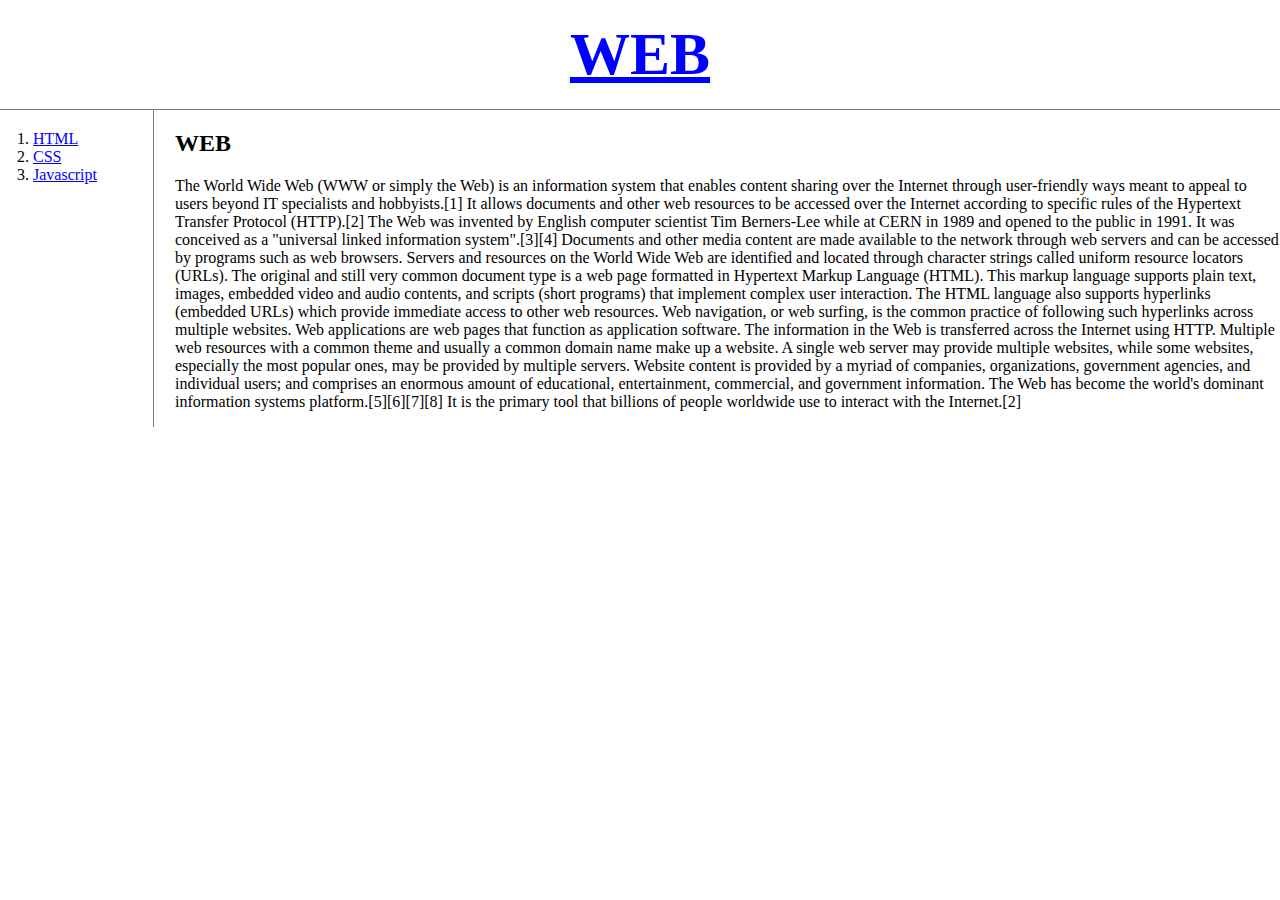
<file: index.html>
<!doctype html>
<html>
<head>
    <!-- Google tag (gtag.js) -->
<script async src="https://www.googletagmanager.com/gtag/js?id=G-DYD81Z3XT4"></script>
<script>
  window.dataLayer = window.dataLayer || [];
  function gtag(){dataLayer.push(arguments);}
  gtag('js', new Date());

  gtag('config', 'G-DYD81Z3XT4');
</script>
    <title>WEB1-Welcome</title>
    <meta charset="utf-8">
    <link rel="stylesheet" href="style.css">
</head>

<body>
<h1><a href="index.html">WEB</a></h1> 
<div id="grid">
    <ol>
        <li><a href="1.html">HTML</a></li>
        <li><a href="2.html">CSS</a></li>
        <li><a href="3.html">Javascript</a></li>
    </ol>
    <div id="article">
        <h2>WEB</h2>
        <p>
            The World Wide Web (WWW or simply the Web) is an information system that enables content sharing over the Internet through user-friendly ways meant to appeal to users beyond IT specialists and hobbyists.[1] It allows documents and other web resources to be accessed over the Internet according to specific rules of the Hypertext Transfer Protocol (HTTP).[2]

            The Web was invented by English computer scientist Tim Berners-Lee while at CERN in 1989 and opened to the public in 1991. It was conceived as a "universal linked information system".[3][4] Documents and other media content are made available to the network through web servers and can be accessed by programs such as web browsers. Servers and resources on the World Wide Web are identified and located through character strings called uniform resource locators (URLs).
            
            The original and still very common document type is a web page formatted in Hypertext Markup Language (HTML). This markup language supports plain text, images, embedded video and audio contents, and scripts (short programs) that implement complex user interaction. The HTML language also supports hyperlinks (embedded URLs) which provide immediate access to other web resources. Web navigation, or web surfing, is the common practice of following such hyperlinks across multiple websites. Web applications are web pages that function as application software. The information in the Web is transferred across the Internet using HTTP. Multiple web resources with a common theme and usually a common domain name make up a website. A single web server may provide multiple websites, while some websites, especially the most popular ones, may be provided by multiple servers. Website content is provided by a myriad of companies, organizations, government agencies, and individual users; and comprises an enormous amount of educational, entertainment, commercial, and government information.
            
            The Web has become the world's dominant information systems platform.[5][6][7][8] It is the primary tool that billions of people worldwide use to interact with the Internet.[2]</p>
        <p>
    </div>    
</div>    
    <div id="disqus_thread"></div>
<script>
    /**
    *  RECOMMENDED CONFIGURATION VARIABLES: EDIT AND UNCOMMENT THE SECTION BELOW TO INSERT DYNAMIC VALUES FROM YOUR PLATFORM OR CMS.
    *  LEARN WHY DEFINING THESE VARIABLES IS IMPORTANT: https://disqus.com/admin/universalcode/#configuration-variables    */
    /*
    var disqus_config = function () {
    this.page.url = PAGE_URL;  // Replace PAGE_URL with your page's canonical URL variable
    this.page.identifier = PAGE_IDENTIFIER; // Replace PAGE_IDENTIFIER with your page's unique identifier variable
    };
    */
    (function() { // DON'T EDIT BELOW THIS LINE
    var d = document, s = d.createElement('script');
    s.src = 'https://web1-6sgxlrkugs.disqus.com/embed.js';
    s.setAttribute('data-timestamp', +new Date());
    (d.head || d.body).appendChild(s);
    })();
</script>
<noscript>Please enable JavaScript to view the <a href="https://disqus.com/?ref_noscript">comments powered by Disqus.</a></noscript>






</p>
<p>
    <!--Start of Tawk.to Script-->
<script type="text/javascript">
    var Tawk_API=Tawk_API||{}, Tawk_LoadStart=new Date();
    (function(){
    var s1=document.createElement("script"),s0=document.getElementsByTagName("script")[0];
    s1.async=true;
    s1.src='https://embed.tawk.to/667831d89d7f358570d28181/1i12o5e65';
    s1.charset='UTF-8';
    s1.setAttribute('crossorigin','*');
    s0.parentNode.insertBefore(s1,s0);
    })();
    </script>
    <!--End of Tawk.to Script-->
</p>

</body>
</html>
</file>
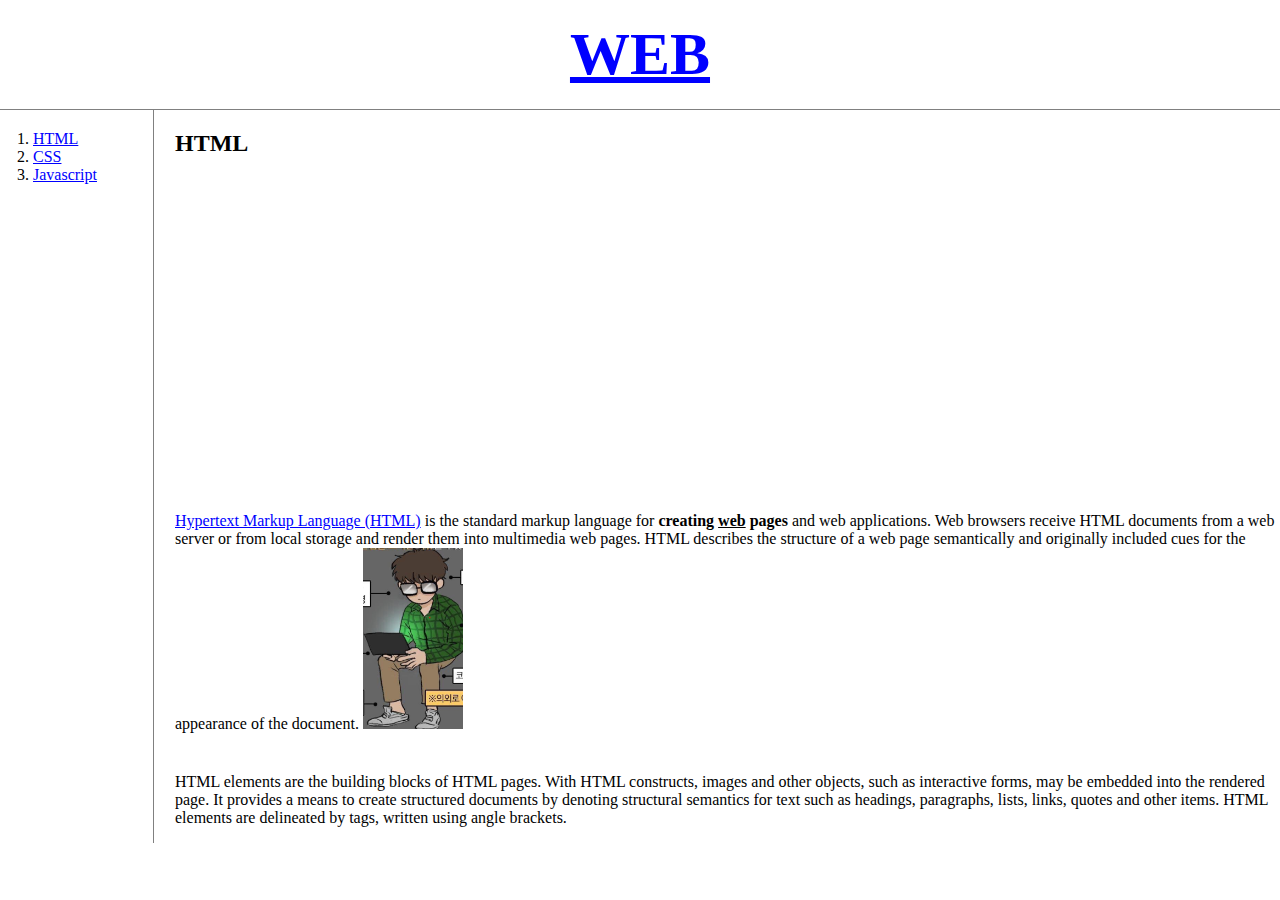
<file: 1.html>
<!doctype html>
<html>
<head>
        <!-- Google tag (gtag.js) -->
    <script async src="https://www.googletagmanager.com/gtag/js?id=G-DYD81Z3XT4"></script>
    <script>
    window.dataLayer = window.dataLayer || [];
    function gtag(){dataLayer.push(arguments);}
    gtag('js', new Date());

    gtag('config', 'G-DYD81Z3XT4');
    </script>
    <title>WEB1-HTML</title>
    <meta charset="utf-8">
        
    <link rel="stylesheet" href="style.css">
    
</head>

<body>
<h1><a href="index.html">WEB</a></h1>
<div id="grid">
    <ol>
        <li><a href="1.html">HTML</a></li>
        <li><a href="2.html">CSS</a></li>
        <li><a href="3.html">Javascript</a></li>
    </ol>
    <div id="article">
        <h2>HTML</h2>
        <p>
            <iframe width="560" height="315" 
            src="https://www.youtube.com/embed/YVxCFGv9Eqk?si=na05DeMUwSC6bo2T" 
            title="YouTube video player" frameborder="0" 
            allow="accelerometer; autoplay; clipboard-write; encrypted-media; 
            gyroscope; picture-in-picture; web-share" 
            referrerpolicy="strict-origin-when-cross-origin" 
            allowfullscreen></iframe> 
        </p>
        <p><a href="https://html.spec.whatwg.org/" target="_blank"  title="html5 specification">Hypertext Markup Language (HTML)</a> is the standard
        markup language for <strong>creating <u>web</u>
        pages</strong> and web applications. Web 
        browsers receive HTML documents from a web
        server or from local storage and render 
        them into multimedia web pages. HTML 
        describes the structure of a web page 
        semantically and originally included cues 
        for the appearance of the document.
        <img src="developer.png" width="100">
        </p><p style="margin-top:40px;">HTML elements 
        are the building blocks of HTML pages. With HTML
        constructs, images and other objects, such as 
        interactive forms, may be embedded into the 
        rendered page. It provides a means to create 
        structured documents by denoting structural 
        semantics for text such as headings, paragraphs,
        lists, links, quotes and other items. HTML 
        elements are delineated by tags, written using
        angle brackets.</p>
    </div>
</div>

<p>
    <div id="disqus_thread"></div>
<script>
    /**
    *  RECOMMENDED CONFIGURATION VARIABLES: EDIT AND UNCOMMENT THE SECTION BELOW TO INSERT DYNAMIC VALUES FROM YOUR PLATFORM OR CMS.
    *  LEARN WHY DEFINING THESE VARIABLES IS IMPORTANT: https://disqus.com/admin/universalcode/#configuration-variables    */
    /*
    var disqus_config = function () {
    this.page.url = PAGE_URL;  // Replace PAGE_URL with your page's canonical URL variable
    this.page.identifier = PAGE_IDENTIFIER; // Replace PAGE_IDENTIFIER with your page's unique identifier variable
    };
    */
    (function() { // DON'T EDIT BELOW THIS LINE
    var d = document, s = d.createElement('script');
    s.src = 'https://web1-6sgxlrkugs.disqus.com/embed.js';
    s.setAttribute('data-timestamp', +new Date());
    (d.head || d.body).appendChild(s);
    })();
</script>
<noscript>Please enable JavaScript to view the <a href="https://disqus.com/?ref_noscript">comments powered by Disqus.</a></noscript>
</p>


<p>
    <!--Start of Tawk.to Script-->
<script type="text/javascript">
    var Tawk_API=Tawk_API||{}, Tawk_LoadStart=new Date();
    (function(){
    var s1=document.createElement("script"),s0=document.getElementsByTagName("script")[0];
    s1.async=true;
    s1.src='https://embed.tawk.to/667831d89d7f358570d28181/1i12o5e65';
    s1.charset='UTF-8';
    s1.setAttribute('crossorigin','*');
    s0.parentNode.insertBefore(s1,s0);
    })();
    </script>
    <!--End of Tawk.to Script-->
</p>

</body>
</html>
</file>
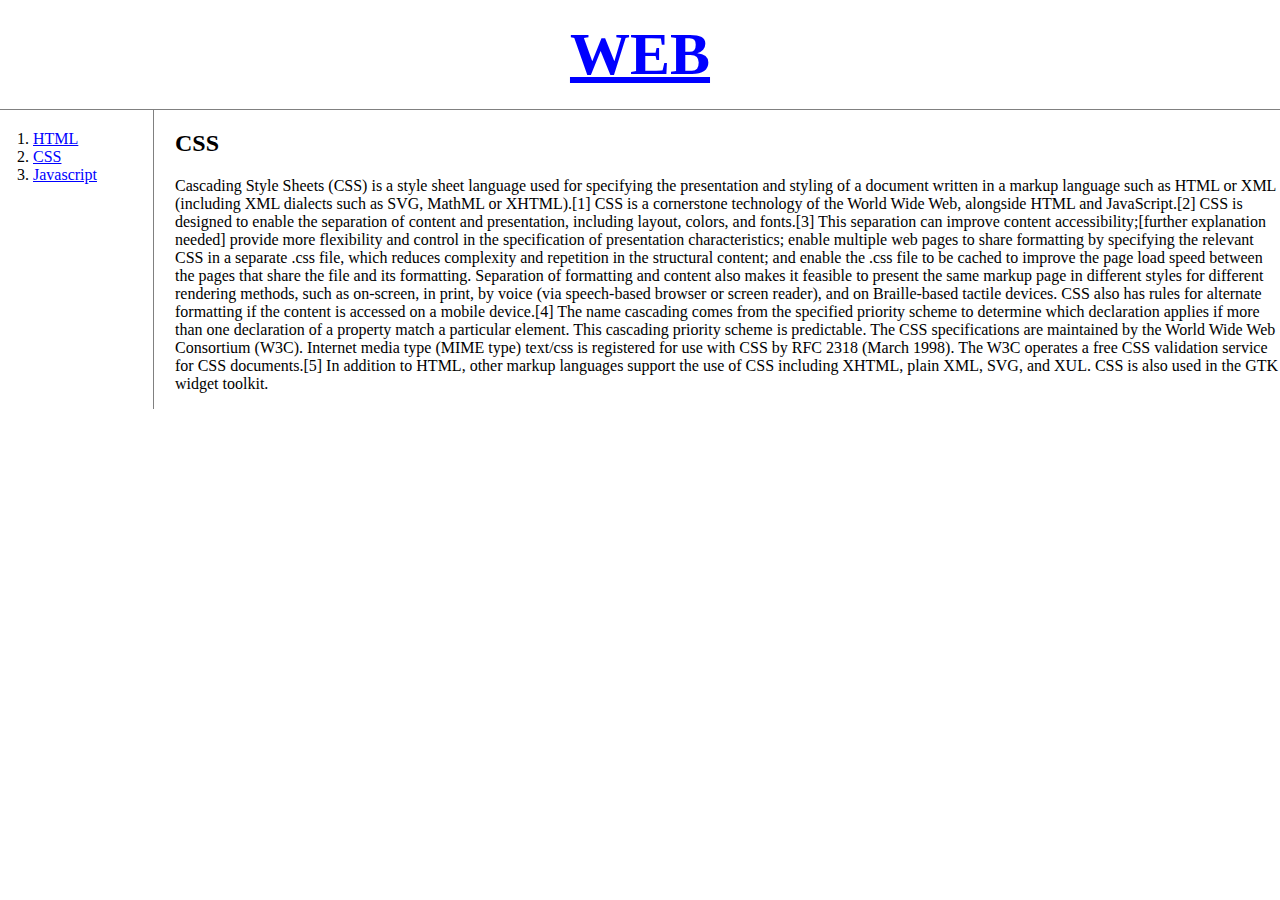
<file: 2.html>
<!doctype html>
<html>
<head>
    <!-- Google tag (gtag.js) -->
<script async src="https://www.googletagmanager.com/gtag/js?id=G-DYD81Z3XT4"></script>
<script>
  window.dataLayer = window.dataLayer || [];
  function gtag(){dataLayer.push(arguments);}
  gtag('js', new Date());

  gtag('config', 'G-DYD81Z3XT4');
</script>
    <title>WEB1-CSS</title>
    <meta charset="utf-8">
    <link rel="stylesheet" href="style.css">
</head>

<body>
<h1><a href="index.html">WEB</a></h1>
<div id="grid">
    <ol>
        <li><a href="1.html">HTML</a></li>
        <li><a href="2.html" >CSS</a></li>
        <li><a href="3.html">Javascript</a></li>
    </ol>

    <!--
    <h1><a href="index.html"><font color="red">WEB</font></a></h1> 
    <ol>
        <li><a href="1.html"><font color="red">HTML</font></a></li>
        <li><a href="2.html"><font color="red">CSS</font></a></li>
        <li><a href="3.html"><font color="red">Javascript</font></a></li>
    </ol>
    -->

    <div id="article">
        <h2>CSS</h2>
        <p>
        Cascading Style Sheets (CSS) is a style sheet language used for specifying the presentation and styling of a document written in a markup language such as HTML or XML (including XML dialects such as SVG, MathML or XHTML).[1] CSS is a cornerstone technology of the World Wide Web, alongside HTML and JavaScript.[2]

            CSS is designed to enable the separation of content and presentation, including layout, colors, and fonts.[3] This separation can improve content accessibility;[further explanation needed] provide more flexibility and control in the specification of presentation characteristics; enable multiple web pages to share formatting by specifying the relevant CSS in a separate .css file, which reduces complexity and repetition in the structural content; and enable the .css file to be cached to improve the page load speed between the pages that share the file and its formatting.
            
            Separation of formatting and content also makes it feasible to present the same markup page in different styles for different rendering methods, such as on-screen, in print, by voice (via speech-based browser or screen reader), and on Braille-based tactile devices. CSS also has rules for alternate formatting if the content is accessed on a mobile device.[4]
            
            The name cascading comes from the specified priority scheme to determine which declaration applies if more than one declaration of a property match a particular element. This cascading priority scheme is predictable.
            
            The CSS specifications are maintained by the World Wide Web Consortium (W3C). Internet media type (MIME type) text/css is registered for use with CSS by RFC 2318 (March 1998). The W3C operates a free CSS validation service for CSS documents.[5]
            
            In addition to HTML, other markup languages support the use of CSS including XHTML, plain XML, SVG, and XUL. CSS is also used in the GTK widget toolkit.

        </p>
    </div>
</div> 

<p>
    <div id="disqus_thread"></div>
<script>
    /**
    *  RECOMMENDED CONFIGURATION VARIABLES: EDIT AND UNCOMMENT THE SECTION BELOW TO INSERT DYNAMIC VALUES FROM YOUR PLATFORM OR CMS.
    *  LEARN WHY DEFINING THESE VARIABLES IS IMPORTANT: https://disqus.com/admin/universalcode/#configuration-variables    */
    /*
    var disqus_config = function () {
    this.page.url = PAGE_URL;  // Replace PAGE_URL with your page's canonical URL variable
    this.page.identifier = PAGE_IDENTIFIER; // Replace PAGE_IDENTIFIER with your page's unique identifier variable
    };
    */
    (function() { // DON'T EDIT BELOW THIS LINE
    var d = document, s = d.createElement('script');
    s.src = 'https://web1-6sgxlrkugs.disqus.com/embed.js';
    s.setAttribute('data-timestamp', +new Date());
    (d.head || d.body).appendChild(s);
    })();
</script>
<noscript>Please enable JavaScript to view the <a href="https://disqus.com/?ref_noscript">comments powered by Disqus.</a></noscript>

</p>
<p>
    <!--Start of Tawk.to Script-->
<script type="text/javascript">
    var Tawk_API=Tawk_API||{}, Tawk_LoadStart=new Date();
    (function(){
    var s1=document.createElement("script"),s0=document.getElementsByTagName("script")[0];
    s1.async=true;
    s1.src='https://embed.tawk.to/667831d89d7f358570d28181/1i12o5e65';
    s1.charset='UTF-8';
    s1.setAttribute('crossorigin','*');
    s0.parentNode.insertBefore(s1,s0);
    })();
    </script>
    <!--End of Tawk.to Script-->
</p>


</body>
</html>
</file>
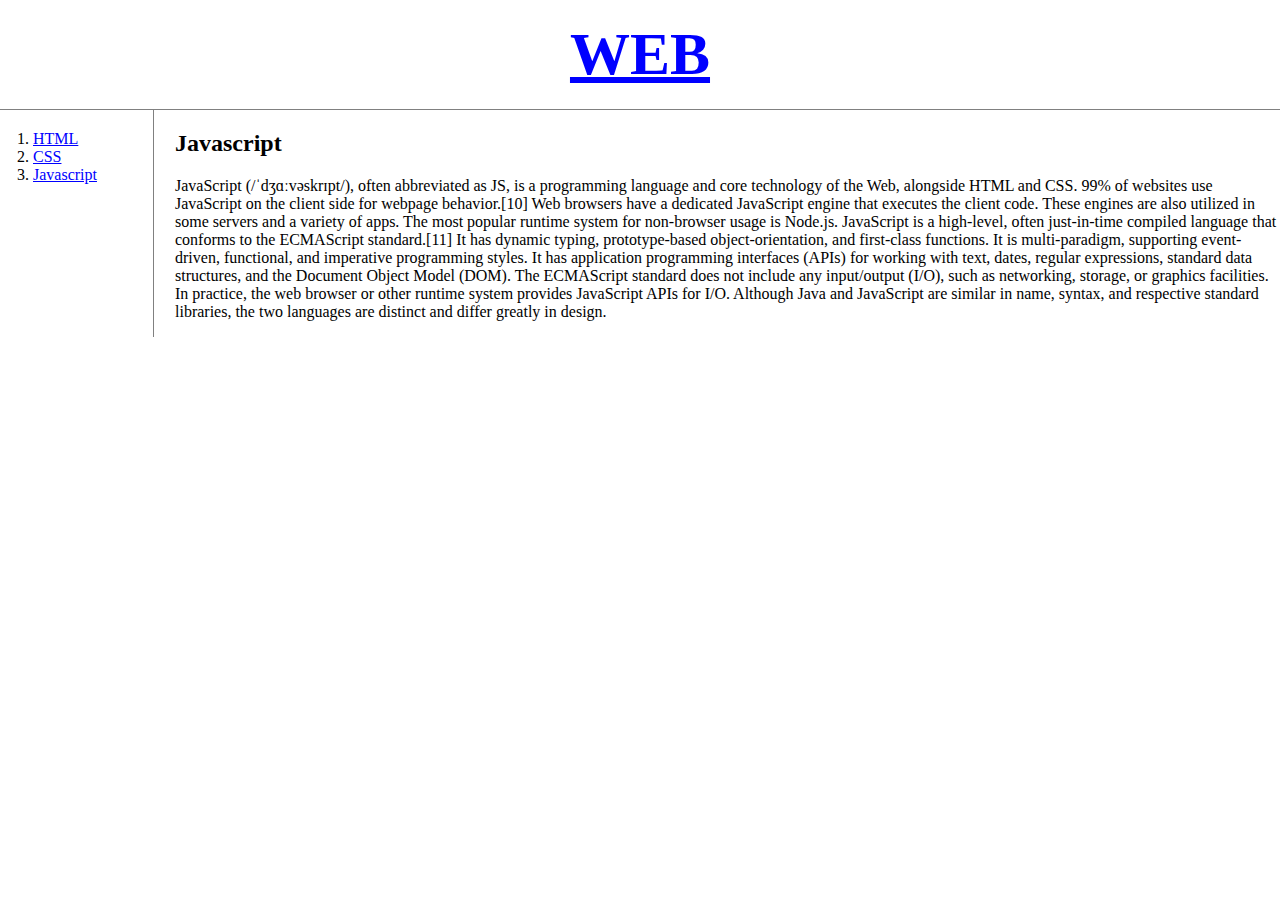
<file: 3.html>
<!doctype html>
<html>
<head>
    <!-- Google tag (gtag.js) -->
<script async src="https://www.googletagmanager.com/gtag/js?id=G-DYD81Z3XT4"></script>
<script>
  window.dataLayer = window.dataLayer || [];
  function gtag(){dataLayer.push(arguments);}
  gtag('js', new Date());

  gtag('config', 'G-DYD81Z3XT4');
</script>
    <title>WEB1-Javascript</title>
    <meta charset="utf-8">

    <link rel="stylesheet" href="style.css">        
</head>

<body>
<h1><a href="index.html">WEB</a></h1>
<div id="grid"> 
    <ol>
        <li><a href="1.html">HTML</a></li>
        <li><a href="2.html">CSS</a></li>
        <li><a href="3.html">Javascript</a></li>
    </ol>
    <div id="article">
        <h2>Javascript</h2>
        <p>JavaScript (/ˈdʒɑːvəskrɪpt/), often abbreviated as JS, is a programming language and core technology of the Web, alongside HTML and CSS. 99% of websites use JavaScript on the client side for webpage behavior.[10]

            Web browsers have a dedicated JavaScript engine that executes the client code. These engines are also utilized in some servers and a variety of apps. The most popular runtime system for non-browser usage is Node.js.
            
            JavaScript is a high-level, often just-in-time compiled language that conforms to the ECMAScript standard.[11] It has dynamic typing, prototype-based object-orientation, and first-class functions. It is multi-paradigm, supporting event-driven, functional, and imperative programming styles. It has application programming interfaces (APIs) for working with text, dates, regular expressions, standard data structures, and the Document Object Model (DOM).
            
            The ECMAScript standard does not include any input/output (I/O), such as networking, storage, or graphics facilities. In practice, the web browser or other runtime system provides JavaScript APIs for I/O.
            
            Although Java and JavaScript are similar in name, syntax, and respective standard libraries, the two languages are distinct and differ greatly in design.</p>

        <p>
    </div>
</div>    
    <div id="disqus_thread"></div>
<script>
    /**
    *  RECOMMENDED CONFIGURATION VARIABLES: EDIT AND UNCOMMENT THE SECTION BELOW TO INSERT DYNAMIC VALUES FROM YOUR PLATFORM OR CMS.
    *  LEARN WHY DEFINING THESE VARIABLES IS IMPORTANT: https://disqus.com/admin/universalcode/#configuration-variables    */
    /*
    var disqus_config = function () {
    this.page.url = PAGE_URL;  // Replace PAGE_URL with your page's canonical URL variable
    this.page.identifier = PAGE_IDENTIFIER; // Replace PAGE_IDENTIFIER with your page's unique identifier variable
    };
    */
    (function() { // DON'T EDIT BELOW THIS LINE
    var d = document, s = d.createElement('script');
    s.src = 'https://web1-6sgxlrkugs.disqus.com/embed.js';
    s.setAttribute('data-timestamp', +new Date());
    (d.head || d.body).appendChild(s);
    })();
</script>
<noscript>Please enable JavaScript to view the <a href="https://disqus.com/?ref_noscript">comments powered by Disqus.</a></noscript>






</p>
<p>
    <!--Start of Tawk.to Script-->
<script type="text/javascript">
    var Tawk_API=Tawk_API||{}, Tawk_LoadStart=new Date();
    (function(){
    var s1=document.createElement("script"),s0=document.getElementsByTagName("script")[0];
    s1.async=true;
    s1.src='https://embed.tawk.to/667831d89d7f358570d28181/1i12o5e65';
    s1.charset='UTF-8';
    s1.setAttribute('crossorigin','*');
    s0.parentNode.insertBefore(s1,s0);
    })();
    </script>
    <!--End of Tawk.to Script-->
</p>

</body>
</html>
</file>
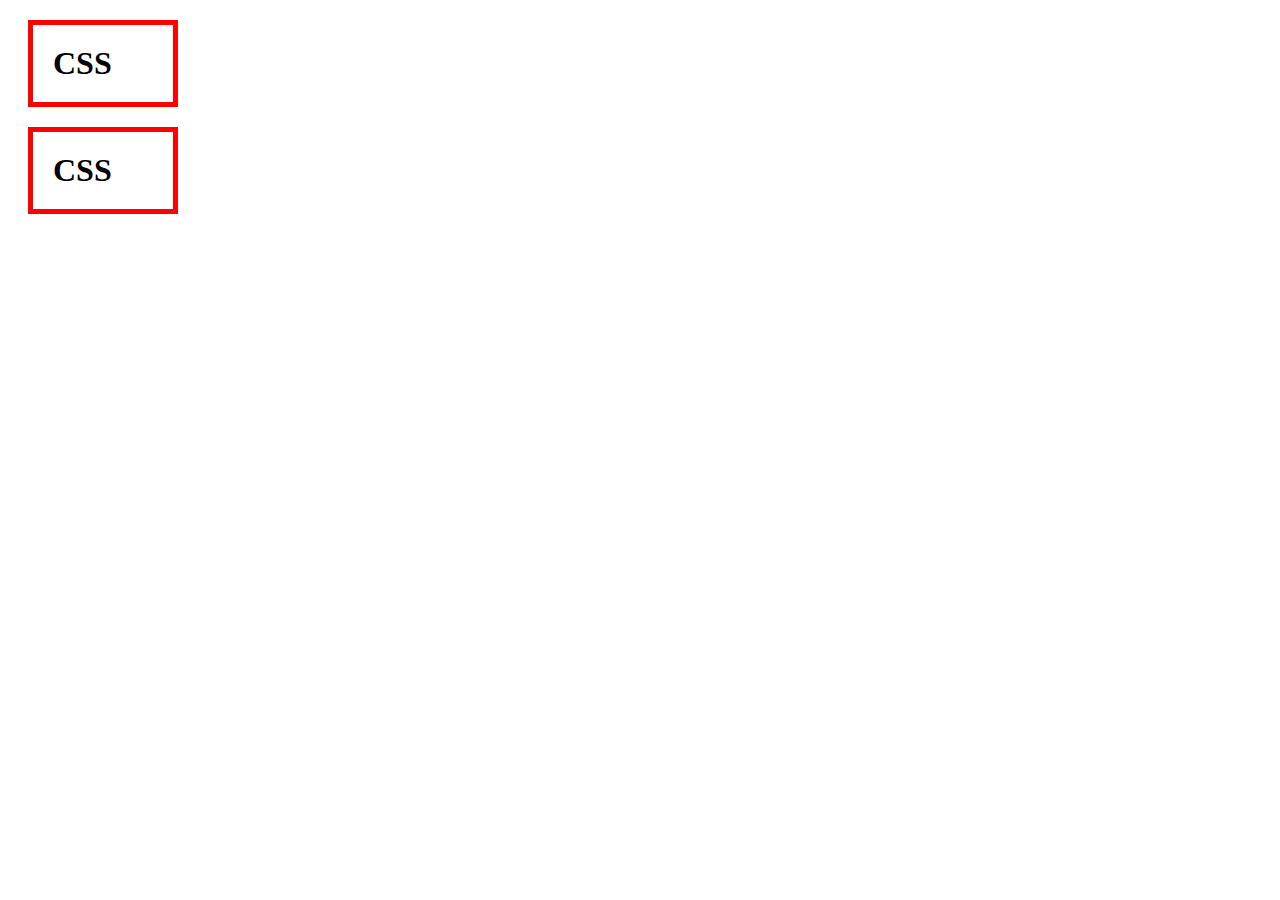
<file: box.html>
<!DOCTYPE html>
<html>
    <head>
        <meta charset="utf-8">
        <title></title>
        <style>
            h1{
                border:5px red solid;
                padding:20px;
                margin:20px;
                width:100px;
            }

          
        </style>
    </head>
    <body>
        <h1>CSS</h1>
        <h1>CSS</h1>
    </body>
</html>
</file>
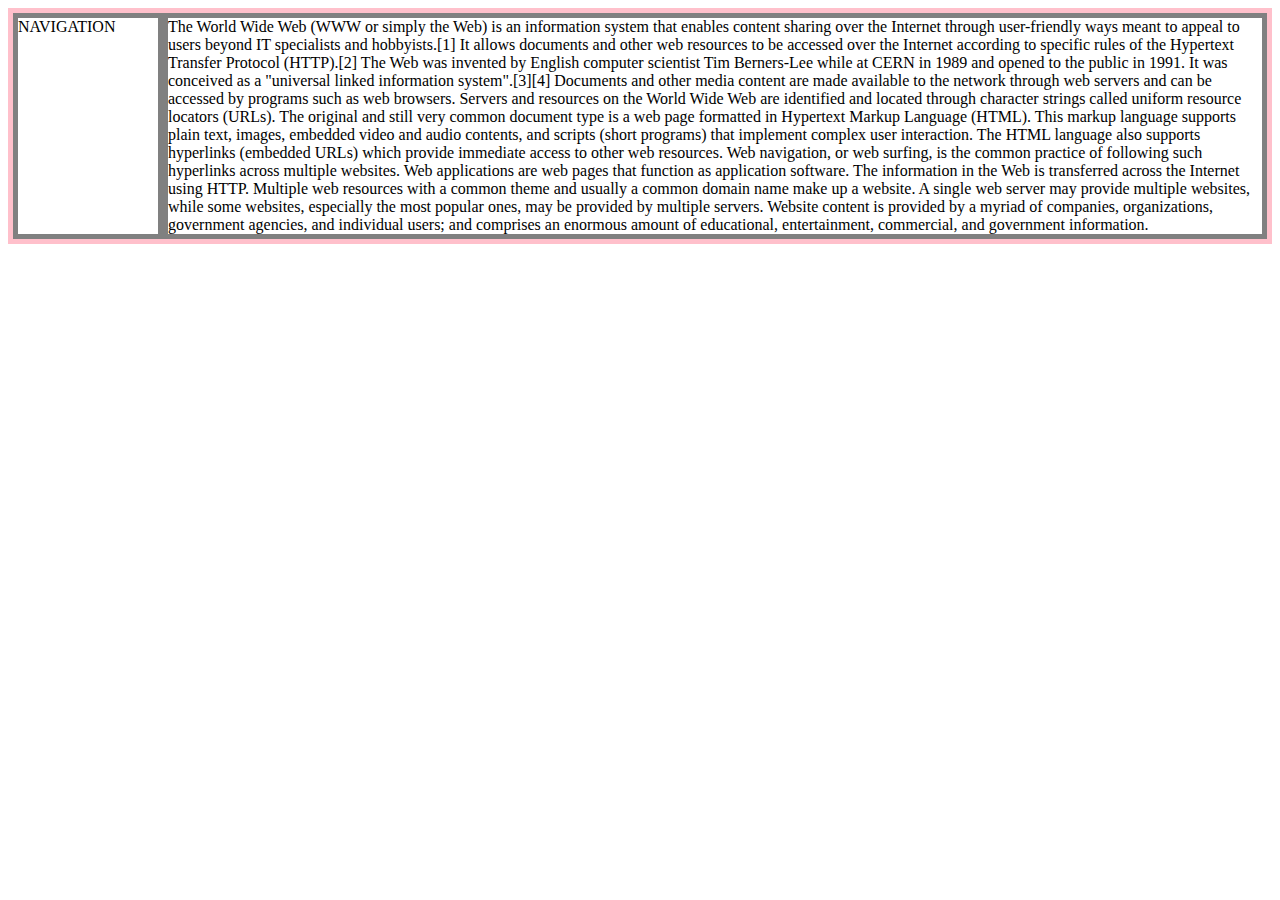
<file: grid.html>
<!DOCTYPE html>
<html>
    <head>
        <meta charset="utf-8">
        <title></title>
        <style>
            div{
                border:5px solid gray;
            }

            #grid{
                border:5px solid pink;
                display:grid;
                grid-template-columns:150px 1fr;
            }
        </style>
        
    </head>
    <body>
        <div id="grid">
            <div>NAVIGATION</div>
            <div>The World Wide Web (WWW or simply the Web) is an information system that enables content sharing over the Internet through user-friendly ways meant to appeal to users beyond IT specialists and hobbyists.[1] It allows documents and other web resources to be accessed over the Internet according to specific rules of the Hypertext Transfer Protocol (HTTP).[2]

                The Web was invented by English computer scientist Tim Berners-Lee while at CERN in 1989 and opened to the public in 1991. It was conceived as a "universal linked information system".[3][4] Documents and other media content are made available to the network through web servers and can be accessed by programs such as web browsers. Servers and resources on the World Wide Web are identified and located through character strings called uniform resource locators (URLs).
                
                The original and still very common document type is a web page formatted in Hypertext Markup Language (HTML). This markup language supports plain text, images, embedded video and audio contents, and scripts (short programs) that implement complex user interaction. The HTML language also supports hyperlinks (embedded URLs) which provide immediate access to other web resources. Web navigation, or web surfing, is the common practice of following such hyperlinks across multiple websites. Web applications are web pages that function as application software. The information in the Web is transferred across the Internet using HTTP. Multiple web resources with a common theme and usually a common domain name make up a website. A single web server may provide multiple websites, while some websites, especially the most popular ones, may be provided by multiple servers. Website content is provided by a myriad of companies, organizations, government agencies, and individual users; and comprises an enormous amount of educational, entertainment, commercial, and government information.
                </div>
        </div>
    </body>
</html>
</file>
<file: style.css>
body{
        margin:0;
    }


    

    a{
        color:blue;
        
    }


    h1{
        font-size:60px;
        
        text-align:center;
        border-bottom:1px gray solid;
        margin:0;
        padding:20px
    }

    ol{
        
        border-right:1px gray solid;
        
        width:100px;
        margin:0;
        padding:20px;
        
    }
    #grid{
        display:grid;
        grid-template-columns:150px 1fr;
    }

    #grid ol{
        padding-left:33px;
    }

    #article{
        padding-left:25px;
    }
    
    @media(max-width:800px){
        #grid{
            display:block;
        }
        
        #grid ol{
            border-right:none;
        }
        
        h1{
            border-bottom:none;
        }
    }
</file>
